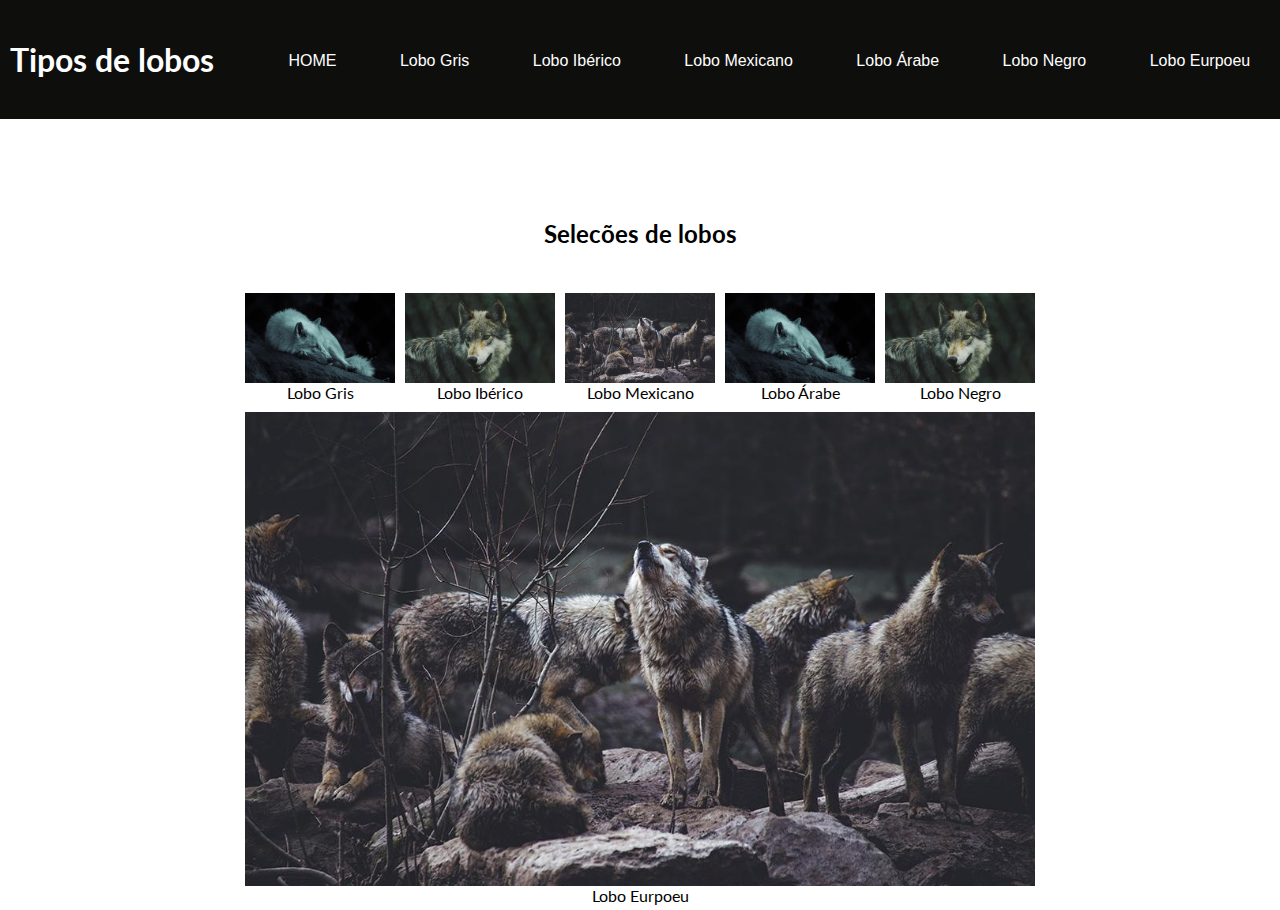
<file: index.html>
<!DOCTYPE html>
<html lang="pt-br">
<head>
    <meta charset="UTF-8">
    <meta http-equiv="X-UA-Compatible" content="IE=edge">
    <meta name="viewport" content="width=device-width, initial-scale=1.0">
    <title>EXEMPLO-FLEX</title>

    <link rel="stylesheet" href="./css/style-base.css">
    <script src="./js/script.js" defer></script>

</head>
<body>
    
    <header class="cabecalho">
        <h1>Tipos de lobos</h1>
        <nav class="menu">
            <a href="#" class="active">HOME</a>
            <a href="./exer-01-flex.html">Lobo Gris</a>
            <a href="#">Lobo Ibérico</a>
            <a href="#">Lobo Mexicano</a>
            <a href="#">Lobo Árabe</a>
            <a href="#">Lobo Negro</a>
            <a href="#">Lobo Eurpoeu</a>
        </nav>
    </header>


    <h2>Selecões de lobos</h2>

    <section class="imagens"> 
        <!-- criar 6 divs com imagens e colocar um paragrafo com o texto Legenda  -->
        <div>
            <img src="./img/lobo1.jpg" alt="">
            <p>Lobo Gris</p>
        </div>
        <div>
            <img src="./img/lobo2.jpg" alt="">
            <p>Lobo Ibérico</p>
        </div>
        <div>
            <img src="./img/lobo3.jpg" alt="">
            <p>Lobo Mexicano</p>
        </div>
        <div>
            <img src="./img/lobo1.jpg" alt="">
            <p>Lobo Árabe</p>
        </div>
        <div>
            <img src="./img/lobo2.jpg" alt="">
            <p>Lobo Negro</p>
        </div>
        <div>
            <img src="./img/lobo3.jpg" alt="">
            <p>Lobo Eurpoeu</p>
        </div>
    </section>



</body>
</html>
</file>
<file: css/style-base.css>
@charset "UTF-8";
@import url('https://fonts.googleapis.com/css2?family=Lato:wght@300&display=swap');

*{
  margin: 0;
  padding: 0;
  box-sizing: border-box;
}

body{
  font-family: 'Lato', sans-serif;
  font-size: 16px;
}

h1,h2,h3{
  margin: 40px 10px;
}

.box-pai{
  width: 99%;
  height: 900px;
  margin:10px;
  padding: 10px;
  background-color: #dae3d4;
  border: 1px solid #cccccc;
}

.active{
    text-decoration: none;
    color: #ffffff;
}


/* ESTIILIZAR O MENU COM FLEX-BOX */
  .cabecalho{
    display: flex;
    flex-direction: row;
    justify-content:space-between;
    align-items: center;
    background-color: #0e0e0c;
    color: #ffffff;
    width: 100%;
  }

  .menu > a{
    color: #ffffff;
    text-decoration: none;
    padding: 1.86rem;
    font-family: 'Lucida Sans', 'Lucida Sans Regular', 'Lucida Grande', 'Lucida Sans Unicode', Geneva, Verdana, sans-serif;
  }

  .menu > a:hover{
    background-color: #ac1616
  }


/* ESTILIZAR O MENU COM FLEX-BOX */


/* CRIAR GALERIA DE IMAGENS COM FLEXBOX */


h2 {
  justify-content: start;
  margin-top: 100px;
  text-align: center;
}
  

/* declarar display flex para a seção */

.imagens{
  display: flex;
  flex-direction: row;
  flex-wrap: wrap;
  margin: 0 auto;
  max-width: 800px;
}

/* Pegar a div filha direta do container */
.imagens > div {
  flex-grow: 1;
  flex-shrink: 1;
  flex-basis: 150px;
  margin: 5px;
}


/* Declarar para as imagens largura max de 100% e display de bloco */

.imagens img{
  display: block ;
  max-width: 100%;
}
.imagens p{
  text-align: center;
}

/* CRIAR GALERIA DE IMAGENS COM FLEXBOX */
</file>
